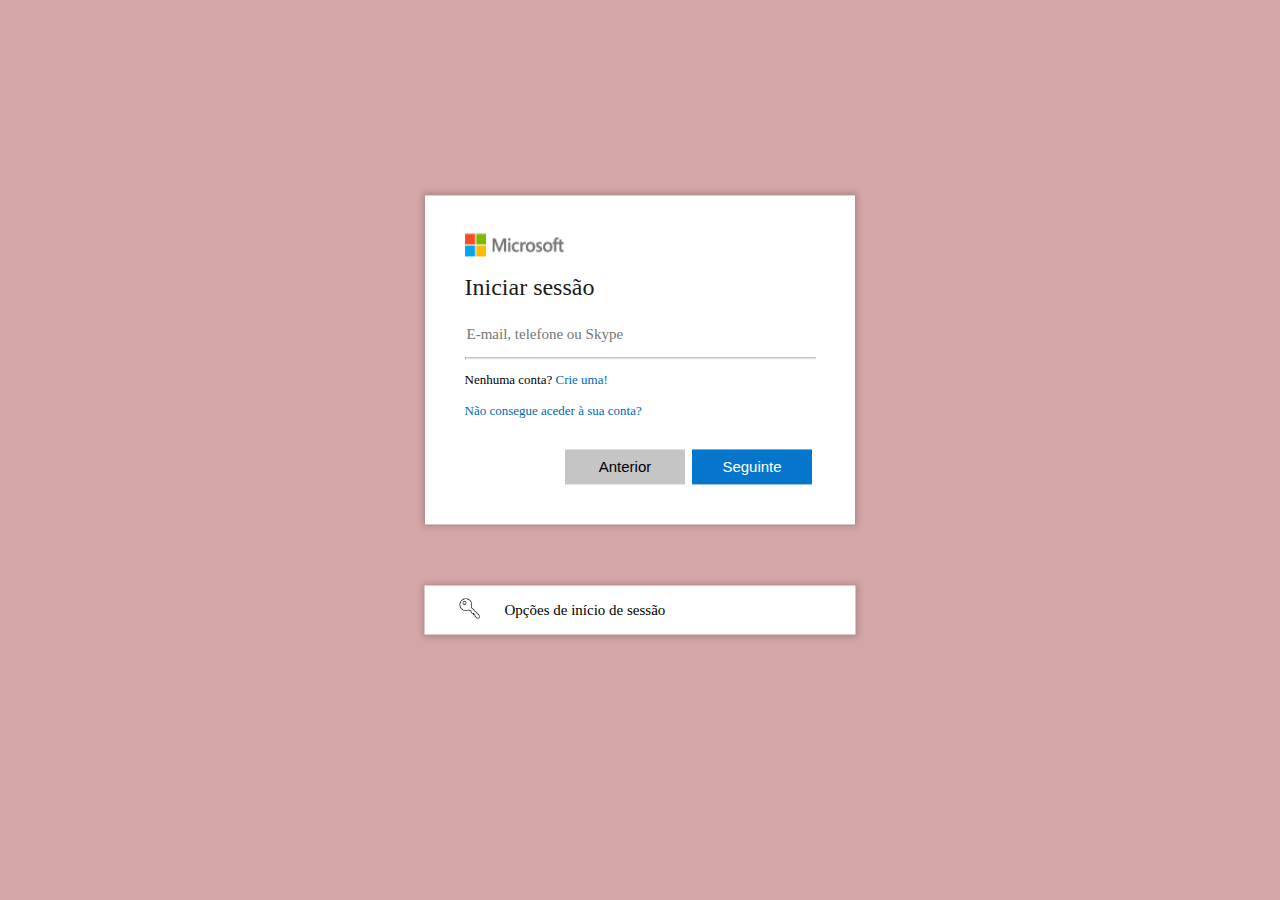
<file: index.html>
<!DOCTYPE html>
<html lang="pt-br">
<head>
    <meta charset="UTF-8">
    <meta name="viewport" content="width=device-width, initial-scale=1.0">
    <title>Iniciar sessão na sua conta Microsoft</title>
    <link rel="icon" type="image/png" sizes="32x32" href="images/Microsoft-Logo-Header.ico">
</head>
<body >
    <link rel="stylesheet" href="styles/Login-Page1.css">
    <link rel="stylesheet" href="styles/Default-Style.css">
    <form class="container" id="contain">
       <div id="main">
        <div class="up">
            <img src="images/MicroSoft-Logo.png" alt="MicroSoft-Logo">

            <h1>Iniciar sessão</h1>
            <p id="error-email">Introduza um endereço de e-mail, número de telefone ou o nome de Skype válido.</p>
            <input type="text" id="email" placeholder="E-mail, telefone ou Skype">
            <hr id="bar">
            <p>Nenhuma conta? <a href="Create-Account.html">Crie uma!</a></p>
            <a href="http://">Não consegue aceder à sua conta?</a>
        </div>
        <div class="buttons">
            <input type="submit" value="Anterior" id="previous">
            <input type="submit" value="Seguinte" id="next">
        </div>

       </div> <!--end main div-->
    </form>
    <div id="loading">
        <div id="lg"></div>
    </div>
    <div id="opcoes-sessao">
        <div id="op">
            <div>
                <img src="images/MicroSoft-Logo.png" alt="MicroSoft-Logo"> 
                <h1>Opcões de inicio de sessão</h1>
                    <div id="imagem1">
                        <img src="images/Windows.png" alt="">
                        <div id="opcao1">
                            <p>	
                                <span class="titulos">Iniciar sessão com o Windows Hello ou com uma chave de segurança</span><br>
                                Escolha esta opção apenas se ativou o Windows Hello ou uma chave de segurança na sua conta.
                            </p>
                        </div>
                    </div>
                    <div id="imagem2">
                        <img src="images/Github.png" alt="">
                        <div id="opcao2">
                            <p>
                                <span class="titulos">Iniciar sessão com o GitHub</span><br>
                            Apenas contas pessoais
                            </p>
                        </div>
                    </div>
                    <div id="imagem3">
                        <img src="images/Organization.png" alt="">
                        <div id="opcao3">
                            <p>
                                <span class="titulos">Iniciar sessão numa organização</span><br>
                                Procure por uma empresa ou organização com a qual esteja a trabalhar.
                            </p>
                        </div>
                    </div>
                    <div class="buttons">
                        <input type="submit" value="Anterior" id="previous1">
                    </div>
            </div>
        </div>
    </div>

    <form class="opcoes" id="btn-sessao">
        <div id="btn-sessao">
            <img src="images/key.png" alt="badjia">
            <div>
                <p>Opções de início de sessão</p>
            </div>
        </div>
    </form>
    <script src="scripts/LoginPage1.js"></script>
</body>
</html>
</file>
<file: styles/Login-Page1.css>
.opcoes{
    box-shadow: 0px 0px 6px 2px #00000030;
    background-color: #FFFFFF;
    max-width: 390px;
    width: 70%;
    padding: 1px;
    padding-left: 40px;
    position: absolute;
    margin-top: 43px;
    left: 50%;
    top: 63%;
    transform: translate(-50%,-50%);
    transition: 70ms;
}
.opcoes div{
    display: flex;


}



#opcoes-sessao{
    opacity: 0%;
    background-color: #FFFFFF;
    border-radius: none;
    max-width: 390px;
    width: 70%;
    padding: 20px;
    position: absolute;
    left: 50%;
    top: 40%;
    transform: translate(-50%,-50%);
}
#opcao1,#opcao2,#opcao3{
    padding: 1%;
    margin-right: 16%;
    margin-left: 12%;
    background-color: #FFFFFF;
  /*  
    border-color: black;
    border-style: dashed;
    border-radius: 2px;
*/    
    transition: 70ms;
}


#opcoes-sessao img{
    width: 100px;
    height: 44px;
    margin-bottom: -10px;
    margin-top: 5px;
    margin-left: 5%;
}
#op p{
    font-family: ebrima,Verdana, Geneva, Tahoma, sans-serif;
    font-size: 11px;
}

.titulos{
    font-family: ebrima,Verdana, Geneva, Tahoma, sans-serif;
    font-size: 13px;
}

#op{
    margin-bottom: 20%;
}

.opcoes p{
    font-family: ebrima;
    font-size: 15px;
}
.opcoes img{
    padding-top: 7px;
    margin-left: -5px;
    margin-right: 25px;
    width: 20px;
    height: 20px;
}
.opcoes:hover{
    background-color:  #f1f0f0;
    cursor: pointer;
}
form hr{
    transition:ease-in-out;
    transition: cubic-bezier(0.175, 0.885, 0.32, 1.275);
    transition: 4s;
}
#previous1{
    background-color: #c5c5c5;
    margin-left: 50%;
    }
#previous1:hover{
        background-color: #B2B2B2;
    }
#imagem1,#imagem2,#imagem3{
    display: flex;
    padding-left: 10%;
    margin-left: -5%;
    margin-right: -5%;
    transition: 70ms;
}
#imagem1 img,#imagem3 img{
  width: 30px;
  height: 30px;
  margin-top: 6%;
  margin-right: -5%;
  margin-left: 1%;
}

#imagem2 img{
    width: 50px;
    height: 50px;
    margin-left: -2%;
    margin-right: -8%;
  }

#imagem1:hover,#imagem2:hover,#imagem3:hover{
   background-color:  #f1f0f0;
   cursor: pointer;
}

#opcao1:hover,#opcao2:hover,#opcao3:hover{
    background-color:  #f1f0f0;
    cursor: pointer;
}
</file>
<file: styles/Default-Style.css>
@keyframes fundo{
    25%{
        background-color: rgb(180, 134, 134);
    }
    50%{
        background-color: rgb(91, 178, 250);
    }
    75%{
        background-color: rgb(152, 243, 152);
    }
    100%{
    background-color: rgb(243, 202, 127);
    }
}
body{
    background-color: rgb(212, 166, 166);
    /*animation-name: fundo;*/
    animation-duration: 7s;
    animation-timing-function: ease-in-out;
    animation-direction: alternate;
    animation-iteration-count: infinite;
}
#loading{
    display: none;
    background-color: #667785;
    opacity: 42%;
    border-radius: none;
    max-width: 390px;
    width: 70%;
    padding: 20px;
    position: absolute;
    left: 50%;
    top: 40%;
    transform: translate(-50%,-50%);
}
#lg{
    margin-bottom: 76%;
    background-color: #0576cc;
}
.container{
    box-shadow: 0px 0px 6px 2px #00000030;
    background-color: #FFFFFF;
    max-width: 390px;
    width: 70%;
    padding: 20px;
    position: absolute;
    left: 50%;
    top: 40%;
    transform: translate(-50%,-50%);
}

.up{
    margin-left: 5%;
    margin-right: 5%;
}
.buttons{
    margin-left: 30%;
    margin-bottom: 20px;

}
.buttons input[type="submit"]{
    width: 120px;
    height: 35px;
    margin-left: 3px;
    border-style: none;
    transition: 70ms;
    font-size: 15px;
    margin-top: 30px;
}
.buttons input[type="submit"]:hover{
cursor: pointer;
}
#error-email{
    font-family: ebrima;
    color: #ED4452;
    font-size: 15px;
    margin-bottom: -1px;
    display: none;
}

h1{
    color: #1B1B1B;
    font-size: 24px;
    font-family: 'Segoe UI';
    font-weight: 500;
}
form p {
    font-family: ebrima;
    font-size: 13px;
}
form img{
    width: 100px;
    height: 44px;
    margin-bottom: -10px;
    margin-top: 5px;
}
form input[type="text"]{
    border-style: none;
    width: 340px;
    height: 30px;
    font-size: 15px;
}
form input[type="text"]::placeholder{
      font-family: ebrima;
}
form input[type="text"]:focus{
    outline: none;
}
form a{
    color:#0067B8;
    text-decoration: none;
    font-family: ebrima;
    font-size: 13px;
}
form a:hover{
    color: #EFEFEF;
    text-decoration: underline;
}

#previous{
background-color: #c5c5c5;
}
#previous:hover{
    background-color: #B2B2B2;
}

#next{
background-color: #0576cc;
color: white;
}
#next:hover{
    background-color: #0067B8;
}
</file>
